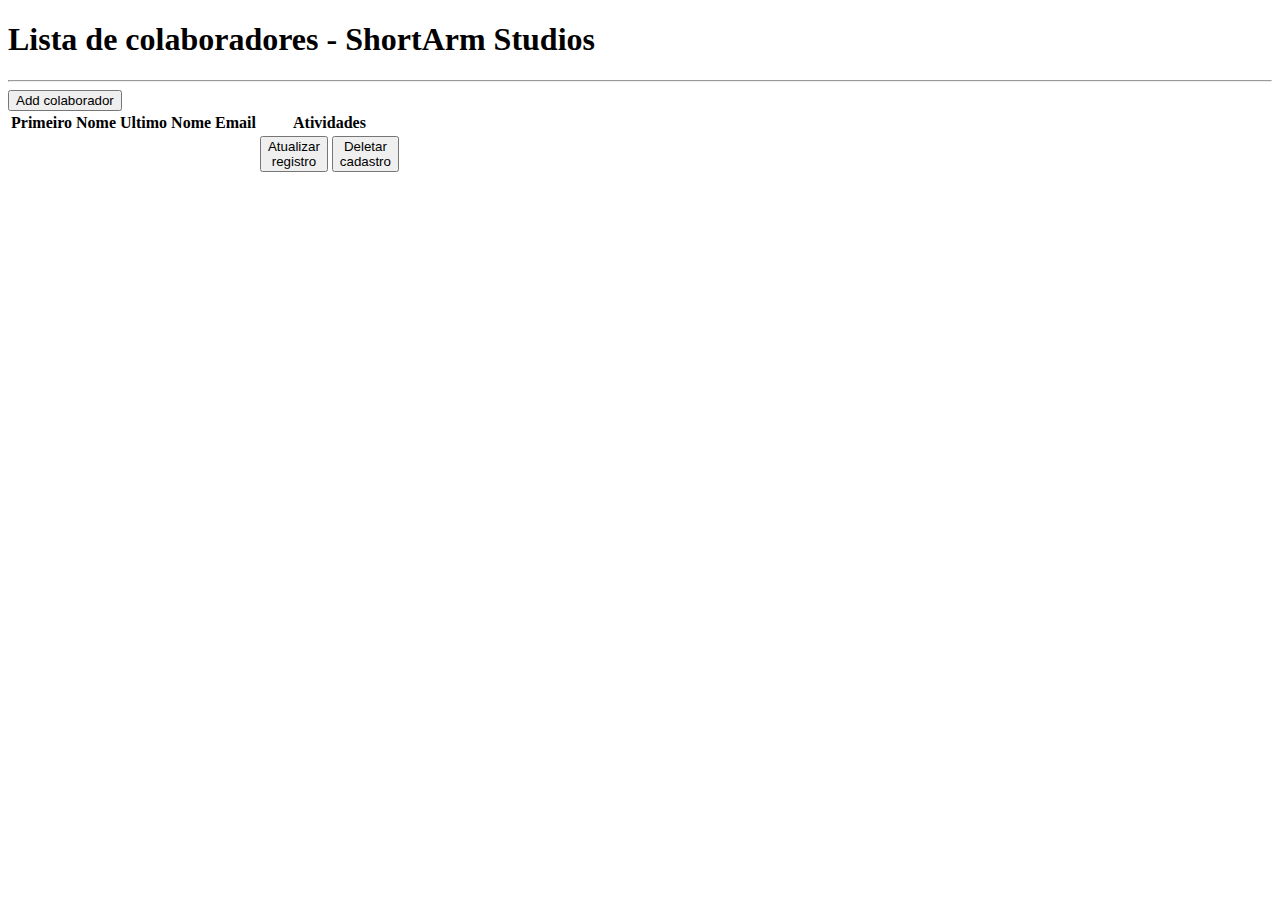
<file: Lista_de_Colaboradores_YT/resources/templates/index.html>
<!DOCTYPE html>
<html xmlns="http://www.w3.org/1999/xhtml"
	xmlns:th="http://www.thymeleaf.org">
<head>

<meta charset="ISO-8859-1">
<title>Gerenciamento de Colaboradores</title>

<link th:href="@{/CSS/index.css}" rel="stylesheet">

<!--
<link rel="stylesheet" href="https://stackpath.bootstrapcdn.com/bootstrap/4.1.3/css/bootstrap.min.css" integrity="sha384-MCw98/SFnGE8fJT3GXwEOngsV7Zt27NXFoaoApmYm81iuXoPkFOJwJ8ERdknLPMO" crossorigin="anonymous">
-->
</head>
<body>


	<h1>Lista de colaboradores - ShortArm Studios</h1>
	<hr>
	
	<div class="centro">
		<div class="tabela">
		<div class="btnAdd">
				<a th:href="@{/showNewEmployeeForm}"><button class="btnDes"> Add colaborador</button></a>
			</div>
			<table >
				<thead>
					<tr>
						<!--<th>Employee ID</th>  -->
						<th>Primeiro Nome</th>
						<th>Ultimo Nome</th>
						<th>Email</th>
						<th>Atividades</th>
					</tr>
				</thead>
				<tbody>
					<tr th:each="employee : ${listEmployees}">
						<!--<td th:text="${employee.id}"></td>-->
						<td th:text="${employee.firstName}"></td>
						<td th:text="${employee.lastName}"></td>
						<td th:text="${employee.email}"></td>
						<td class="acoes">
							<a th:href="@{/showFormForUpdate/{id}(id=${employee.id})}"><button class="up">Atualizar<br>registro</button></a>
							<a th:href="@{/deleteEmployee/{id}(id=${employee.id})}"><button class="del">Deletar<br>cadastro</button></a>
						</td>
					</tr>
				</tbody>
			</table>
			
		</div>
			
	</div>

</body>
</html>
</file>
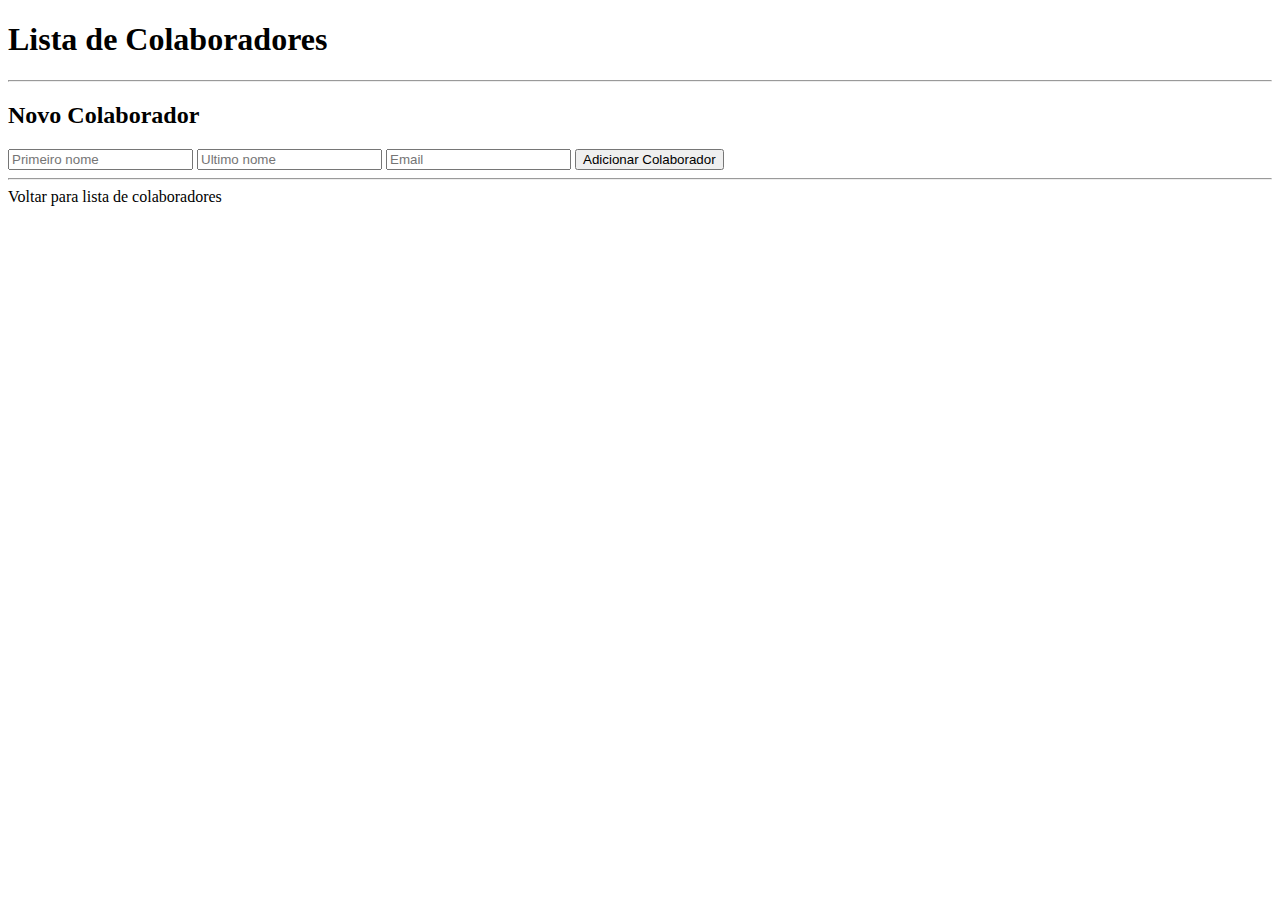
<file: Lista_de_Colaboradores_YT/resources/templates/new_employee.html>
<!DOCTYPE html>
<html xmlns="http://www.w3.org/1999/xhtml"
	xmlns:th="http://www.thymeleaf.org"
	xmlns:sec="http://www.thymeleaf.org">
<head>
<meta charset="ISO-8859-1">
<title>ShortArm Studios</title>

<link rel="stylesheet"
	href="https://stackpath.bootstrapcdn.com/bootstrap/4.1.3/css/bootstrap.min.css"
	integrity="sha384-MCw98/SFnGE8fJT3GXwEOngsV7Zt27NXFoaoApmYm81iuXoPkFOJwJ8ERdknLPMO"
	crossorigin="anonymous">

</head>
<body>


	<div class="container">
		<h1>Lista de Colaboradores</h1>
		<hr>
		<h2>Novo Colaborador</h2>

		<form action="#" th:action="@{/saveEmployee}" th:object="${employee}"method="POST">
		
		
		
			<input type="text" th:field="*{firstName}"
				placeholder="Primeiro nome" class="form-control mb-4 col-4">




			<input type="text" th:field="*{lastName}"
				placeholder="Ultimo nome" class="form-control mb-4 col-4">




			<input type="text" th:field="*{email}" placeholder="Email"
				class="form-control mb-4 col-4">




			<button type="submit" class="btn btn-info col-2">Adicionar Colaborador</button>
		</form>
		 <hr>

        <a th:href="@{/}">Voltar para lista de colaboradores</a>

	</div>

</body>
</html>
</file>
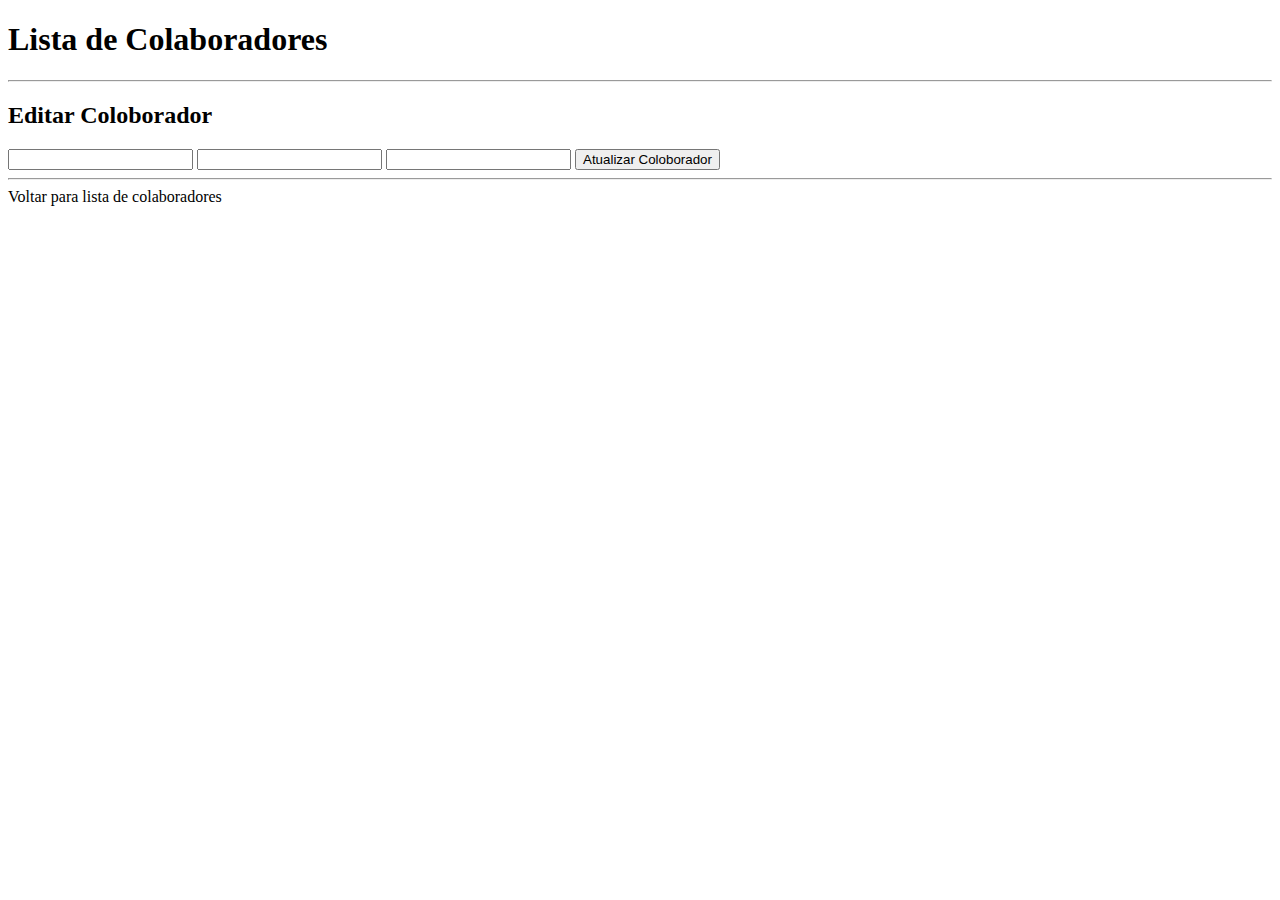
<file: Lista_de_Colaboradores_YT/resources/templates/update_employee.html>
<!DOCTYPE html>
<html xmlns="http://www.w3.org/1999/xhtml"
	xmlns:th="http://www.thymeleaf.org"
	xmlns:sec="http://www.thymeleaf.org">
<head>
<meta charset="ISO-8859-1">
<title>ShortArm Studios</title>

<link rel="stylesheet"
	href="https://stackpath.bootstrapcdn.com/bootstrap/4.1.3/css/bootstrap.min.css"
	integrity="sha384-MCw98/SFnGE8fJT3GXwEOngsV7Zt27NXFoaoApmYm81iuXoPkFOJwJ8ERdknLPMO"
	crossorigin="anonymous">
</head>
<body>
	<div class="container">
		<h1>Lista de Colaboradores</h1>
		<hr>
		<h2>Editar Coloborador</h2>

		<form action="#" th:action="@{/saveEmployee}" th:object="${employee}" method="POST">
			
			  <!-- Add hidden form field to handle update -->
            <input type="hidden" th:field="*{id}" />
            
			<input type="text" th:field="*{firstName}" class="form-control mb-4 col-4">

			<input type="text" th:field="*{lastName}" class="form-control mb-4 col-4">

			<input type="text" th:field="*{email}" class="form-control mb-4 col-4">

			<button type="submit" class="btn btn-info col-2">Atualizar Coloborador</button>
		</form>
		
		    <hr>

        <a th:href="@{/}">Voltar para lista de colaboradores</a>

	</div>
</body>
</html>
</file>
